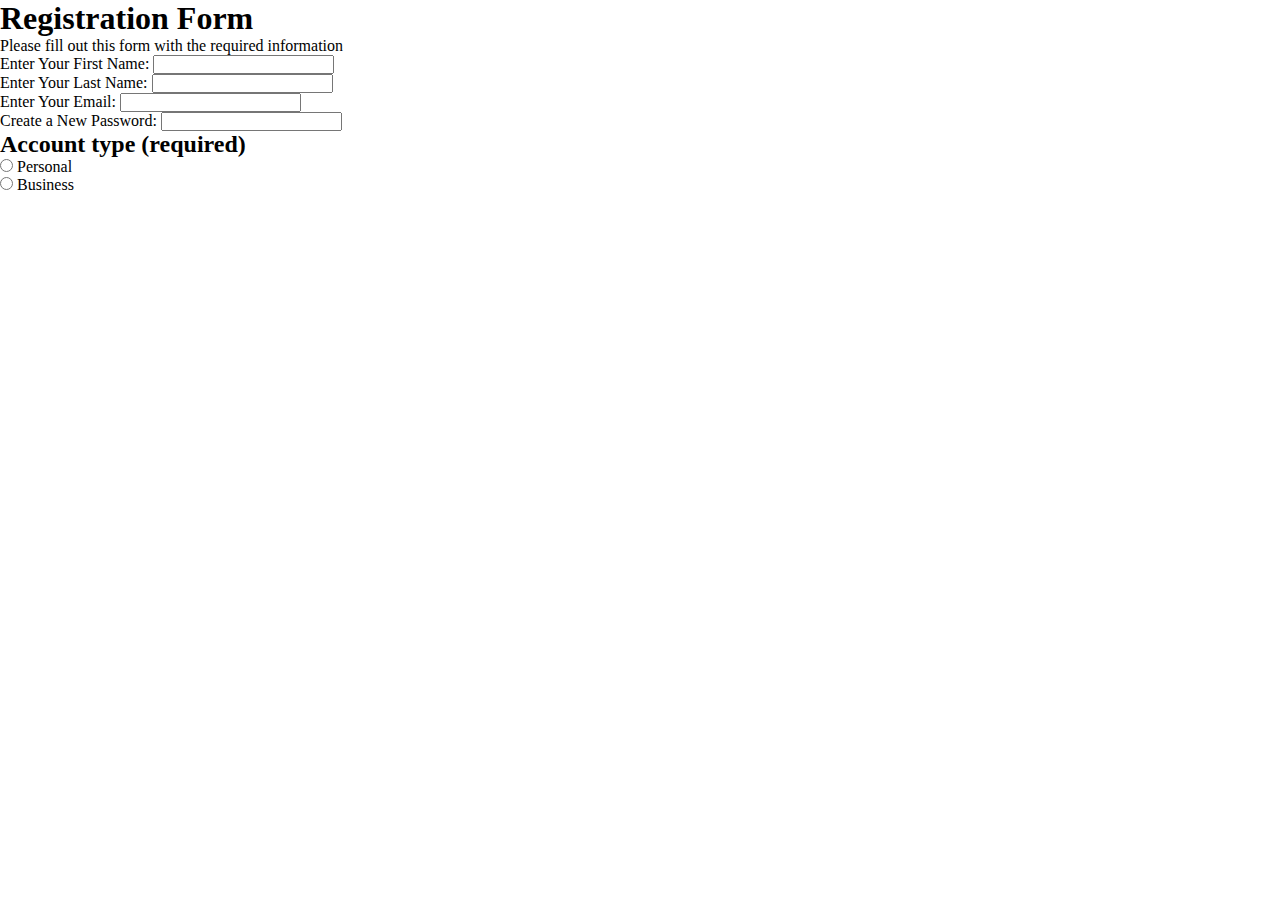
<file: html/registrationform/index.html>
<!DOCTYPE html>
<html lang="en">
  <head>
    <meta charset="UTF-8" />
    <meta name="viewport" content="width=device-width, initial-scale=1.0" />
    <title>Document</title>
    <style>
      * {
        margin: 0;
        padding: 0;
        box-sizing: border-box;
      }

      body {
        display: flex;
        flex-direction: column;
      }
    </style>
  </head>
  <body>
    <section class="header">
      <h1>Registration Form</h1>
      <p>Please fill out this form with the required information</p>
    </section>

    <section class="form">
      <form>
        <div class="input_text">
          <label for="">Enter Your First Name:</label>
          <input type="text" name="firstname" />
        </div>
        <div class="input_text">
          <label for="">Enter Your Last Name:</label>
          <input type="text" name="lastname" />
        </div>

        <div class="input_text">
          <label for="">Enter Your Email:</label>
          <input type="email" name="email" />
        </div>

        <div class="input_text">
          <label for="">Create a New Password:</label>
          <input type="password" name="password" />
        </div>
        <div class="radio_box">
          <h2>Account type (required)</h2>

          <div>
            <input type="radio" name="type" value="personal" />
            <label for="">Personal</label>
          </div>
          <div>
            <input type="radio" name="type" value="business" />
            <label for="">Business</label>
          </div>
        </div>
      </form>
    </section>
  </body>
</html>
</file>
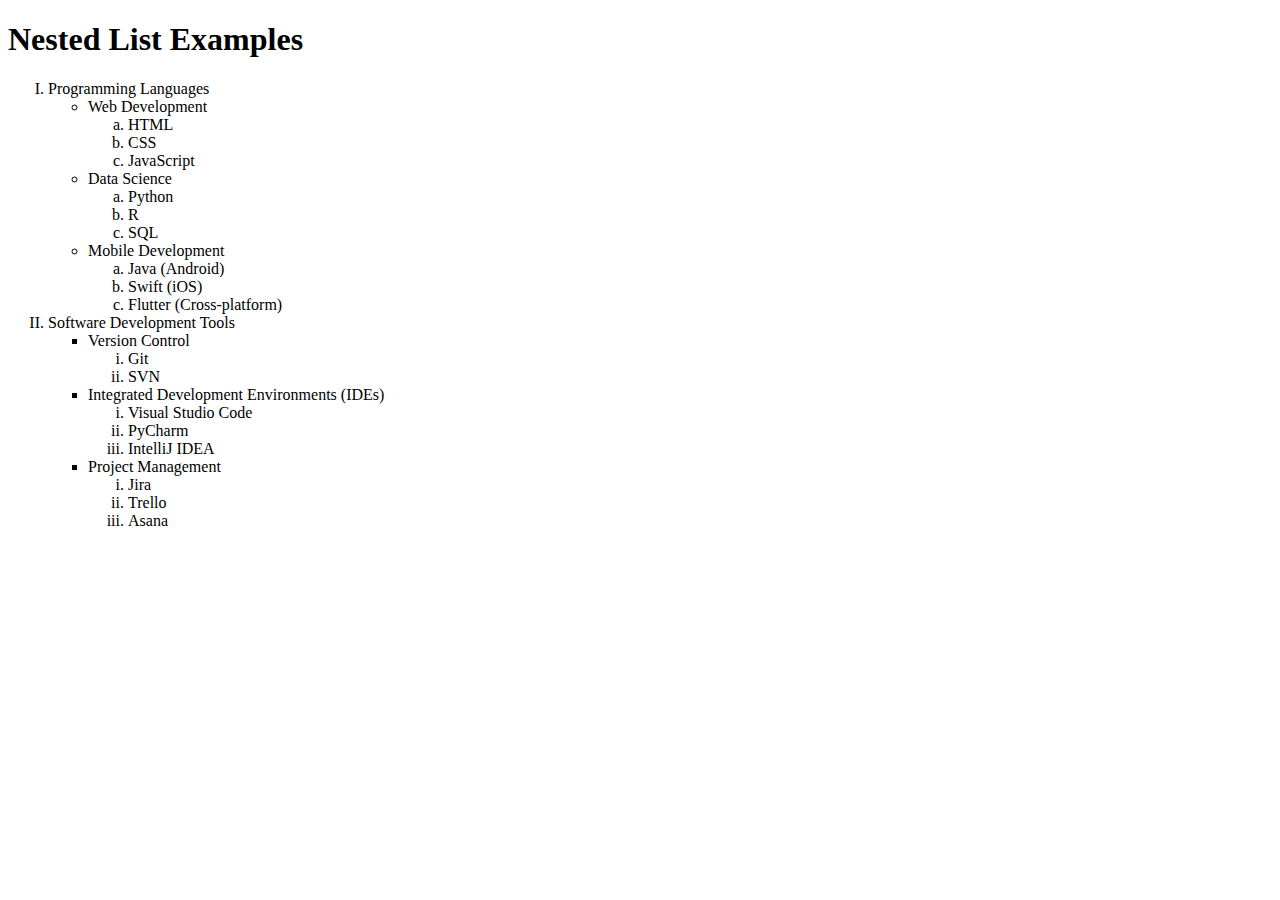
<file: html/nested.html>
<!DOCTYPE html>
<html lang="en">
  <head>
    <meta charset="UTF-8" />
    <meta name="viewport" content="width=device-width, initial-scale=1.0" />
    <title>Document</title>
  </head>
  <body>
    <h1>Nested List Examples</h1>
    <ol type="I">
      <li>
        Programming Languages
        <ul>
          <li>
            Web Development
            <ol type="a">
              <li>HTML</li>
              <li>CSS</li>
              <li>JavaScript</li>
            </ol>
          </li>
          <li>
            Data Science
            <ol type="a">
              <li>Python</li>
              <li>R</li>
              <li>SQL</li>
            </ol>
          </li>
          <li>
            Mobile Development
            <ol type="a">
              <li>Java (Android)</li>
              <li>Swift (iOS)</li>
              <li>Flutter (Cross-platform)</li>
            </ol>
          </li>
        </ul>
      </li>
      <li>
        Software Development Tools
        <ul style="list-style-type: square">
          <li>
            Version Control
            <ol type="i">
              <li>Git</li>
              <li>SVN</li>
            </ol>
          </li>
          <li>
            Integrated Development Environments (IDEs)
            <ol type="i">
              <li>Visual Studio Code</li>
              <li>PyCharm</li>
              <li>IntelliJ IDEA</li>
            </ol>
          </li>
          <li>
            Project Management
            <ol type="i">
              <li>Jira</li>
              <li>Trello</li>
              <li>Asana</li>
            </ol>
          </li>
        </ul>
      </li>
    </ol>
  </body>
</html>
</file>
